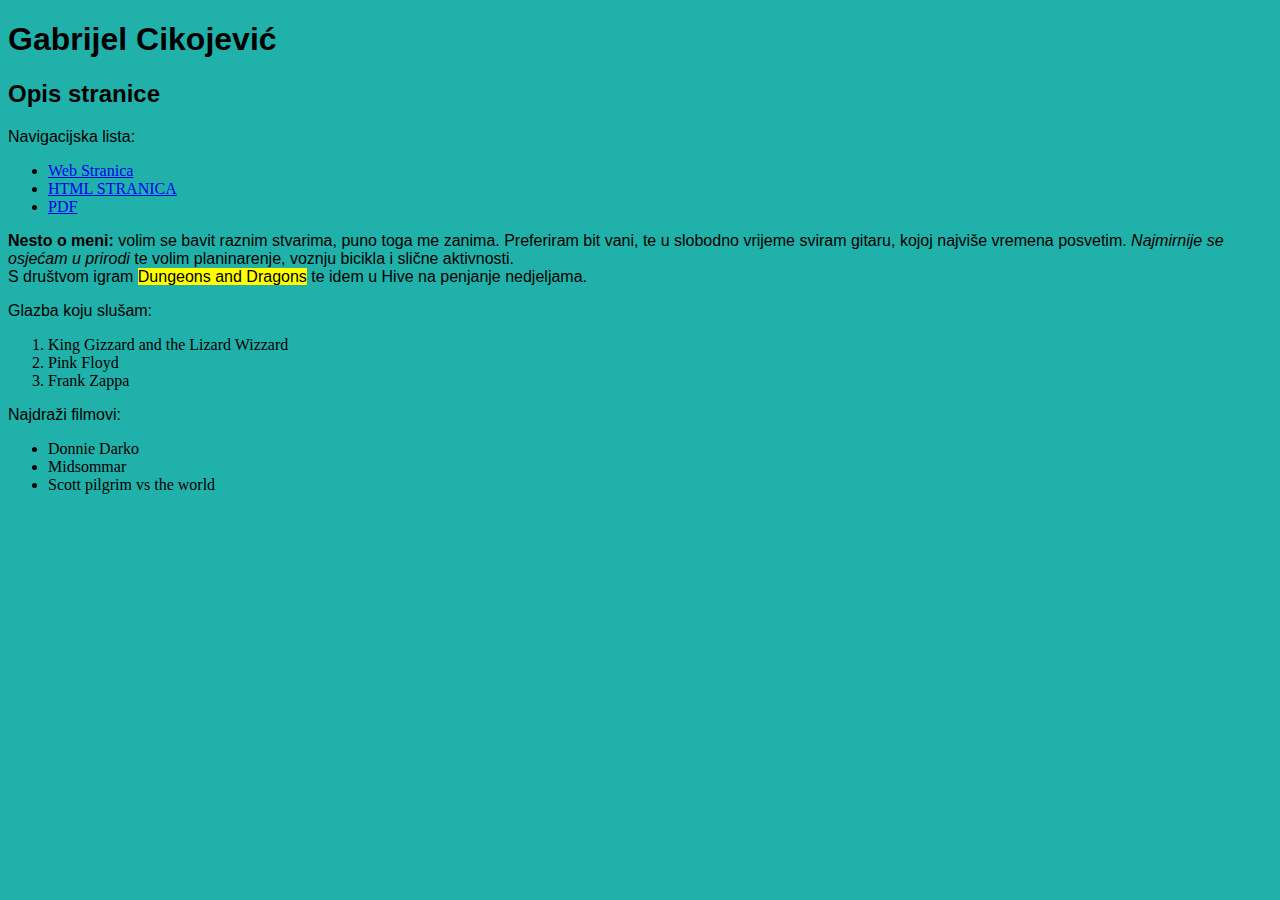
<file: index.html>
<!DOCTYPE html>
<html lang="en">
<head>
    <meta charset="UTF-8">
    <meta http-equiv="X-UA-Compatible" content="IE=edge">
    <meta name="viewport" content="width=device-width, initial-scale=1.0">
    <link rel="stylesheet" href="styles.css">
    <title>IME-PREZIME</title>
</head>
<body>
    <h1>Gabrijel Cikojević</h1>
    <h2>Opis stranice</h2>

    <nav>
        <p>Navigacijska lista:</p>
        <ul>
        <li><a href="https://www.dndbeyond.com/">Web Stranica</a></li>
        <li><a href="mutimedia.html">HTML STRANICA</a></li>
        <li><a href="media/10_vjezba_HTML.pdf">PDF</a></li>
        </ul>
    </nav>
    <p>
        <b>Nesto o meni:</b> volim se bavit raznim stvarima, puno toga me zanima. Preferiram bit vani, te u slobodno vrijeme sviram gitaru, 
        kojoj najviše vremena posvetim. <i>Najmirnije se osjećam u prirodi</i> te volim planinarenje, 
        voznju bicikla i slične aktivnosti. <br>S društvom igram <mark>Dungeons and Dragons</mark> te idem u Hive na penjanje nedjeljama.
    </p>
    <p>Glazba koju slušam:<p>
        <ol>
        <li>King Gizzard and the Lizard Wizzard</li>
        <li>Pink Floyd</li>
        <li>Frank Zappa</li>
        </ol>
        
    <p>Najdraži filmovi:</p>
        <ul>
        <li>Donnie Darko</li>
        <li>Midsommar</li>
        <li>Scott pilgrim vs the world</li>
        </ul>


</body>
</html>
</file>
<file: styles.css>
.slika{
    height: 300px;
}

body{
    background-color:lightseagreen;
}
h1,h2,h3,p{
    font-family: Arial, Helvetica, sans-serif;
}
</file>
